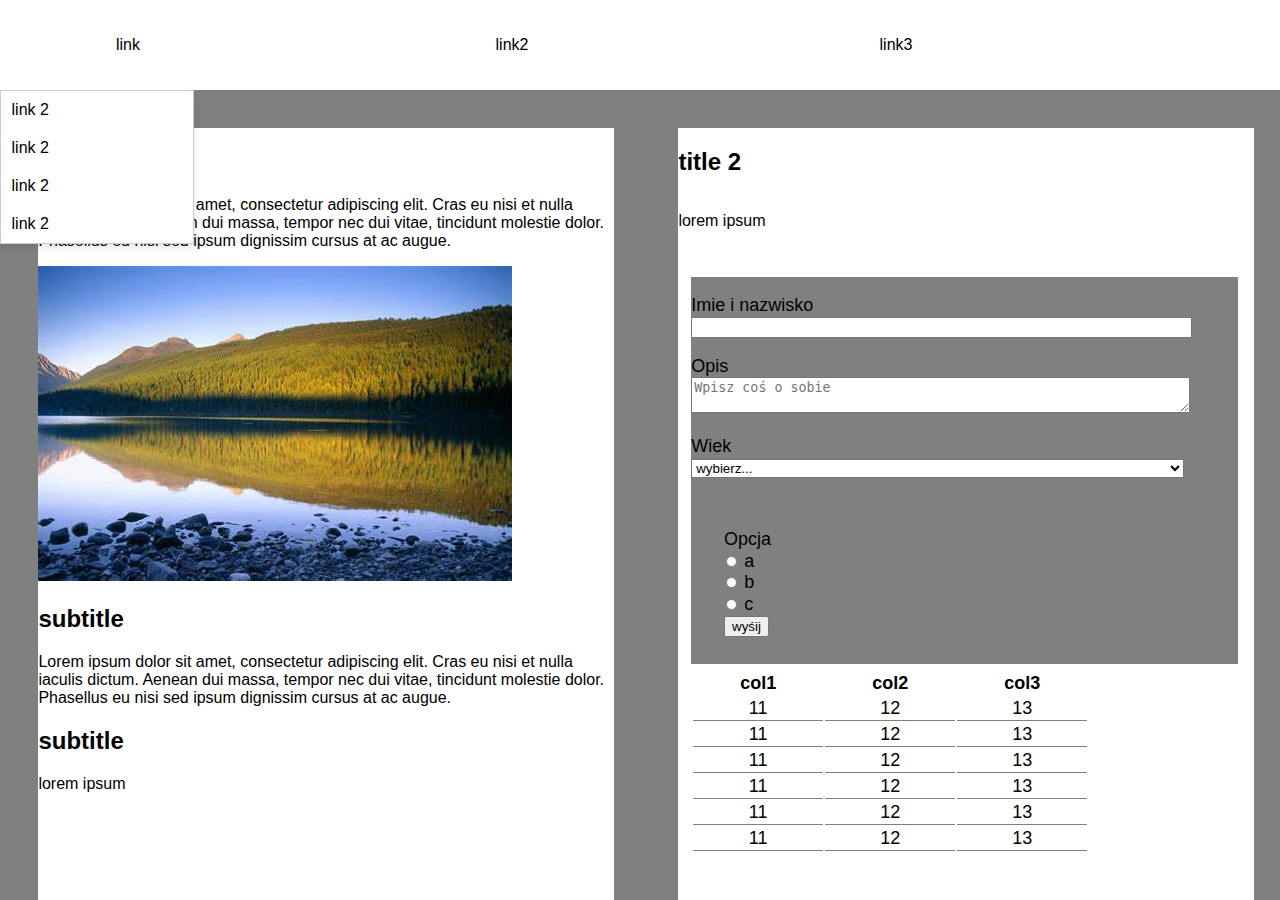
<file: zadanie2_i_3/index.html>
<!DOCTYPE html>
<html lang="pl">

<head>
    <meta charset="UTF-8">
    <meta name="viewport" content="width=device-width, initial-scale=1.0">
    <link rel="stylesheet" href="style2.css">
    <title>TIN - Zadanie 2</title>
</head>


<body>
    <div id="page">
        <nav id="side">
            <ul>
                <li><a href="https://wp.pl/">link</a>
                    <ul>
                        <li><a href="https://wp.pl/">link 2</a></li>
                        <li><a href="https://wp.pl/">link 2</a></li>
                        <li><a href="https://wp.pl/">link 2</a></li>
                        <li><a href="https://wp.pl/">link 2</a></li>
                    </ul>
                </li>
                <li><a href="https://wp.pl/">link2</a></li>
                <li><a href="https://wp.pl/">link3</a></li>
            </ul>
        </nav>
        <main>
            <div class="box" id="first-box">
            <h2 class="title1">title 1</h2>
            <p>Lorem ipsum dolor sit amet, consectetur adipiscing elit. Cras eu nisi et nulla iaculis dictum. Aenean dui
                massa, tempor nec dui vitae, tincidunt molestie dolor. Phasellus eu nisi sed ipsum dignissim cursus at
                ac
                augue.</p>
            <img src="./zdjecie.jpg" alt="Obraz">
            <h2>subtitle</h2>
            <p>Lorem ipsum dolor sit amet, consectetur adipiscing elit. Cras eu nisi et nulla iaculis dictum. Aenean dui
                massa, tempor nec dui vitae, tincidunt molestie dolor. Phasellus eu nisi sed ipsum dignissim cursus at
                ac
                augue.</p>
            <h2>subtitle</h2>
            <p>lorem ipsum</p>
            </div>
            <div class="box" id="second-box">
            <h2 class="title1">title 2</h2>
            <p>lorem ipsum</p>
            <br />
            <form action="">
                <div id="imieopis">
                    <p id="imie">Imie i nazwisko
                        <br />
                        <input type="text" name="Imie i nazwisko" id="">
                    </p>
                    <p id="opis">Opis
                        <br />
                        <textarea name="Opis" id="" placeholder="Wpisz coś o sobie"></textarea>
                    </p>
                </div>
                <div id="wiekopcja">
                    <p id="wiek">Wiek
                        <br />
                        <select name="wiek" id="" placeholder="wybierz">
                            <option value="1">wybierz...</option>
                        </select>
                    </p>
                    <p id="opcja">Opcja
                        <br />
                        <input type="radio" name="opcja" value="a">
                        <label for="a">a</label>
                        <br />
                        <input type="radio" name="opcja" value="b">
                        <label for="b">b</label>
                        <br />
                        <input type="radio" name="opcja" value="c">
                        <label for="c">c</label>
                        <br />
                        <button>wyśij</button>
                    </p>
                </div>
                <table>
                    <tr>
                        <th>
                            col1
                        </th>
                        <th>
                            col2
                        </th>
                        <th>
                            col3
                        </th>
                    </tr>
                    <tr>
                        <td>11</td>
                        <td>12</td>
                        <td>13</td>
                    </tr>
                    <tr>
                        <td>11</td>
                        <td>12</td>
                        <td>13</td>
                    </tr>
                    <tr>
                        <td>11</td>
                        <td>12</td>
                        <td>13</td>
                    </tr>
                    <tr>
                        <td>11</td>
                        <td>12</td>
                        <td>13</td>
                    </tr>
                    <tr>
                        <td>11</td>
                        <td>12</td>
                        <td>13</td>
                    </tr>
                    <tr>
                        <td>11</td>
                        <td>12</td>
                        <td>13</td>
                    </tr>
                </table>
            </div>
        </main>

        </form>

        <footer>
            <p>sample text 1</p>
            <p>sample text 2</p>
            <p>sample text 3</p>
        </footer>

    </div>
</body>

</html>
</file>
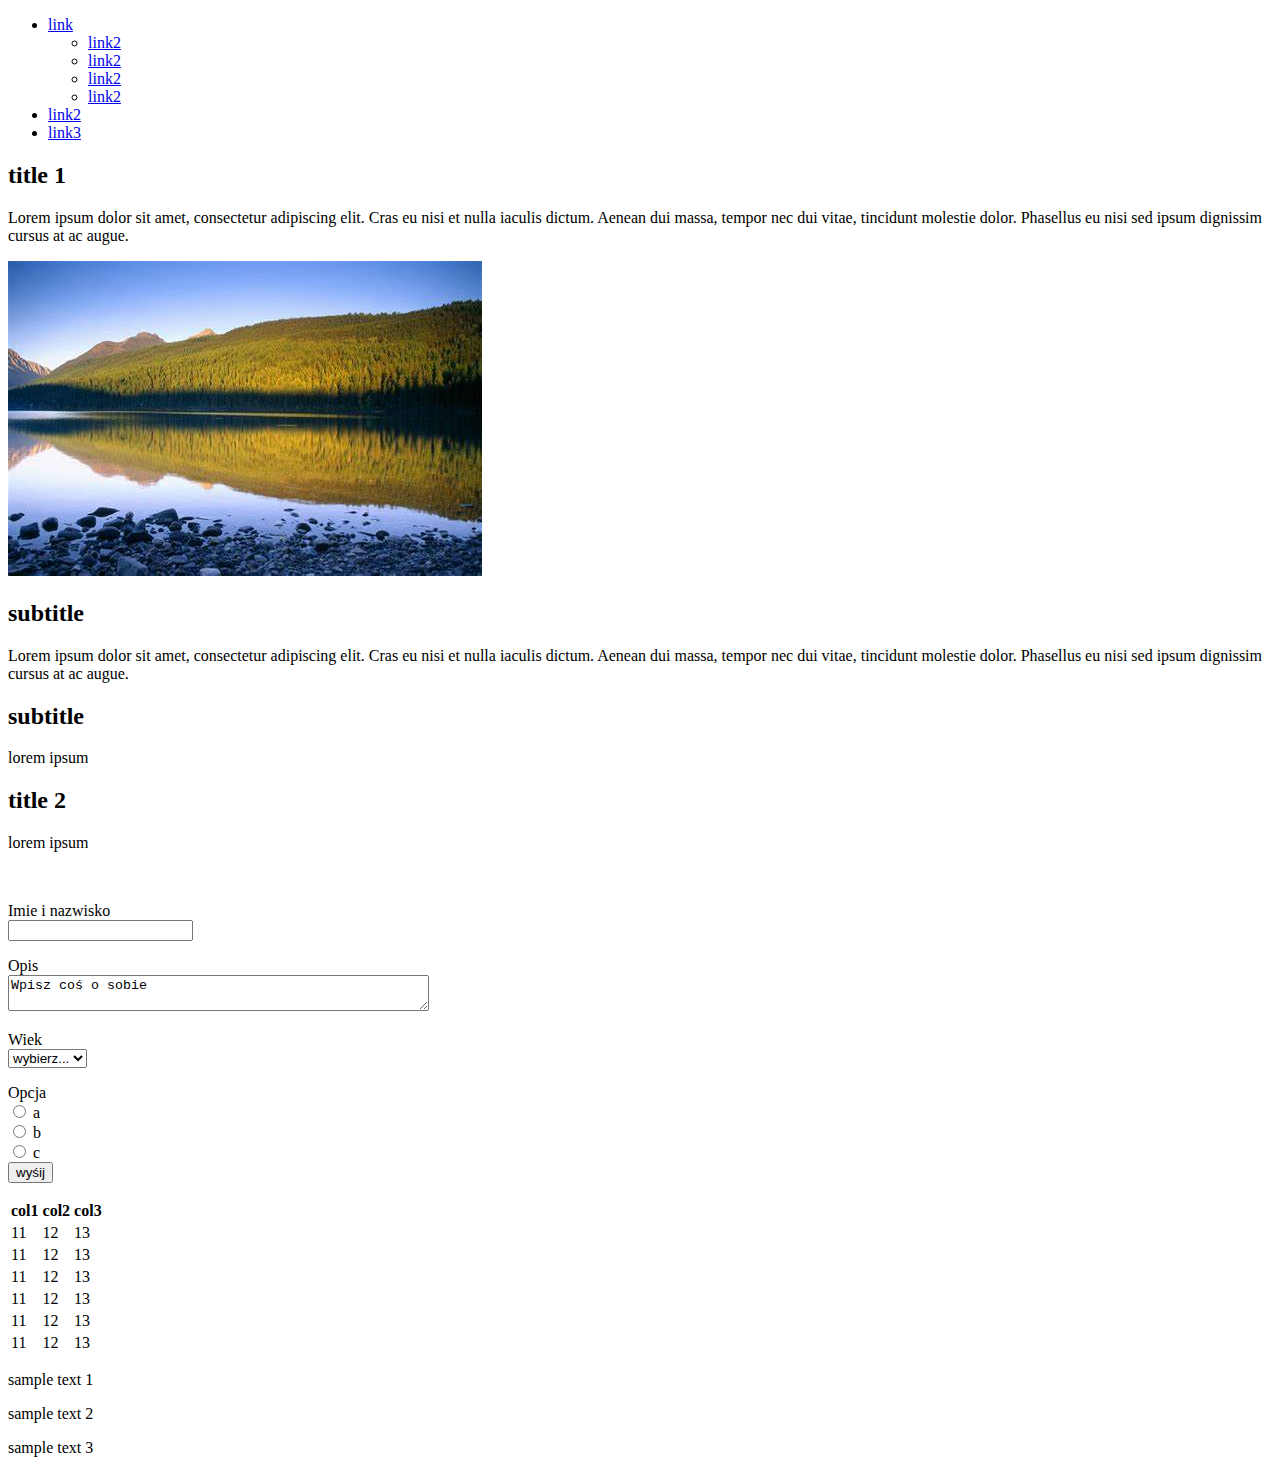
<file: zadanie1/zadanie1.html>
<!DOCTYPE html>
<html lang="en">
<head>
    <meta charset="UTF-8">
    <meta name="viewport" content="width=device-width, initial-scale=1.0">
    <title>Document</title>
</head>
<body>
    <ul>
        <li><a href="https://wp.pl/">link</a>
            <ul>
                <li><a href="https://wp.pl/">link2</a></li>
                <li><a href="https://wp.pl/">link2</a></li>
                <li><a href="https://wp.pl/">link2</a></li>
                <li><a href="https://wp.pl/">link2</a></li>
            </ul>
        </li>
        <li><a href="https://wp.pl/">link2</a></li>
        <li><a href="https://wp.pl/">link3</a></li>
    </ul>

    <h2>title 1</h2>
    <p>Lorem ipsum dolor sit amet, consectetur adipiscing elit. Cras eu nisi et nulla iaculis dictum. Aenean dui massa, tempor nec dui vitae, tincidunt molestie dolor. Phasellus eu nisi sed ipsum dignissim cursus at ac augue.</p>
    <img src="./zdjecie.jpg" alt="Obraz">
    <h2>subtitle</h2>
    <p>Lorem ipsum dolor sit amet, consectetur adipiscing elit. Cras eu nisi et nulla iaculis dictum. Aenean dui massa, tempor nec dui vitae, tincidunt molestie dolor. Phasellus eu nisi sed ipsum dignissim cursus at ac augue.</p>
    <h2>subtitle</h2>
    <p>lorem ipsum</p>
    <h2>title 2</h2>
    <p>lorem ipsum</p>
    <br/>
    <form action="">
        <p>Imie i nazwisko 
            <br/>
            <input type="text" name="Imie i nazwisko" id="">
        </p>
        <p>Opis 
            <br/>
            <textarea name="Opis" id="" cols="50">Wpisz coś o sobie</textarea>
        </p>
        <p>Wiek 
            <br/>
            <select name="wiek" id="" placeholder="d">
                <option value="1">wybierz...</option>
            </select>
        </p>
        <p>Opcja
            <br/>
            <input type="radio" name="opcja" value="a">
            <label for="a">a</label>
            <br/>
            <input type="radio" name="opcja" value="b">
            <label for="b">b</label>
            <br/>
            <input type="radio" name="opcja" value="c">
            <label for="c">c</label>
            <br/>
            <button>wyśij</button>
        </p>

        <table>
            <tr>
                <th>
                    col1
                </th>
                <th>
                    col2
                </th>
                <th>
                    col3
                </th>
            </tr>
            <tr>
                <td>11</td>
                <td>12</td>
                <td>13</td>
            </tr>
            <tr>
                <td>11</td>
                <td>12</td>
                <td>13</td>
            </tr>
            <tr>
                <td>11</td>
                <td>12</td>
                <td>13</td>
            </tr>
            <tr>
                <td>11</td>
                <td>12</td>
                <td>13</td>
            </tr>
            <tr>
                <td>11</td>
                <td>12</td>
                <td>13</td>
            </tr>
            <tr>
                <td>11</td>
                <td>12</td>
                <td>13</td>
            </tr>
        </table>

        <p>sample text 1</p>
        <p>sample text 2</p>
        <p>sample text 3</p>

    </form>


</body>
</html>
</file>
<file: zadanie2_i_3/style2.css>
html{
    padding: 0;
    margin: 0;
    height: 100vh;
    width: 100vw;

}

body {
    background-color: white;
    font-family: Arial, Helvetica, sans-serif;
    background-repeat: no-repeat;
    background-size: cover;
    background-position: center center;
    height: 100%;
    width: 100%;
    padding: 0;
    margin: 0;
    
}
#page{
    background-color: grey;
    height: 100%;
    width: 100%;
    overflow-x: hidden;
}
nav{
    background-color: white;
    margin: 0;
    padding: 0;
    width: 100%;
    height: 10%;
}

nav ul{
    list-style: none;
    padding: 0;
    margin: 0;
    display: flex;
    gap: 10%;
}
a {
    text-align: center;
    vertical-align: middle;
    line-height: 5%;
}

nav ul li a{
    text-decoration: none;
    color: #000;
    padding: 5px 10px;

}

nav ul li{
    position: relative;
    width: 20%;
    height: 10%;
    text-align: center;
    vertical-align: middle;
    line-height: 10vh;
}

nav ul li ul {
    display: none;
}

nav ul li ul{
    display: none;
    position: absolute;
    top: 100%;
    left: 0;
    background-color: #fff;
    border: 1px solid #ccc;
    padding: 0;
    margin: 0;
    min-width: 15vw;
    list-style: none;
    z-index: 10;
    box-shadow: 0px 4px 8px rgba(0, 0, 0, 0.1);
}

nav ul li:hover > ul {
    display: block;
}

nav ul li ul li a {
    display: block;
    padding: 10px;
    color: #000;
    text-decoration: none;
    width: 100%;
    height: 2vh;
    text-align: center;
    line-height: 2vh;
}

nav ul li ul li a:hover {
    background-color: #eee;
}

main{
    background-color: grey;
    width: 100%;
    height: 100%;
    padding: 3%;
}
.box {
    background-color: white;
    padding: 0;
    display: block;
    height: 100%;
    width: 45vw;
    float: left;
}
#second-box{
    display: flex;
    flex-direction: column;
    margin-left: 5vw;
}
form{
    background-color: grey;
    margin: 1vw;
    font-size: large;
    height: 43%;
    width: 95%;
    display: block;
    float: left;
}
input, textarea, select{
    width: 90%;
}
#opcja {
    height: 15%;
    width: 40%;
    float: left;
    margin: 0;
    padding: 6%;
}
label, input[type="radio"]{
    display: inline-block;
    vertical-align: middle;
    width: 5%;
    height: 5%;
    margin: 0;
    margin-left: 1%;
}
table{
    display: block;
    float: left;

}
th, td{
    width: 10vw;
    text-align: center;
}
td{
    border-bottom: 1px solid grey;
}
footer {
    background-color: white;
    margin: 0;
    padding: 0;
    height: 10vh;
}
footer{
    width: 100vw;
    height: 10vh;
}
footer > p{
    display: inline-block;
    padding: 0;
    margin: 0;
    text-align: center;
    vertical-align: middle;
    line-height: 10vh;
    width: 20vw;
}
footer > p :nth-child(){
    margin-left: 5%;
}

@media (max-width: 1000px){
    main{
        display: flex;
        flex-direction: column;
        gap: 2vw;
        height: 180vh;
    }
    #second-box{
        margin: 0;
    }
    .box{
        width: 90vw;
    }
}
</file>
